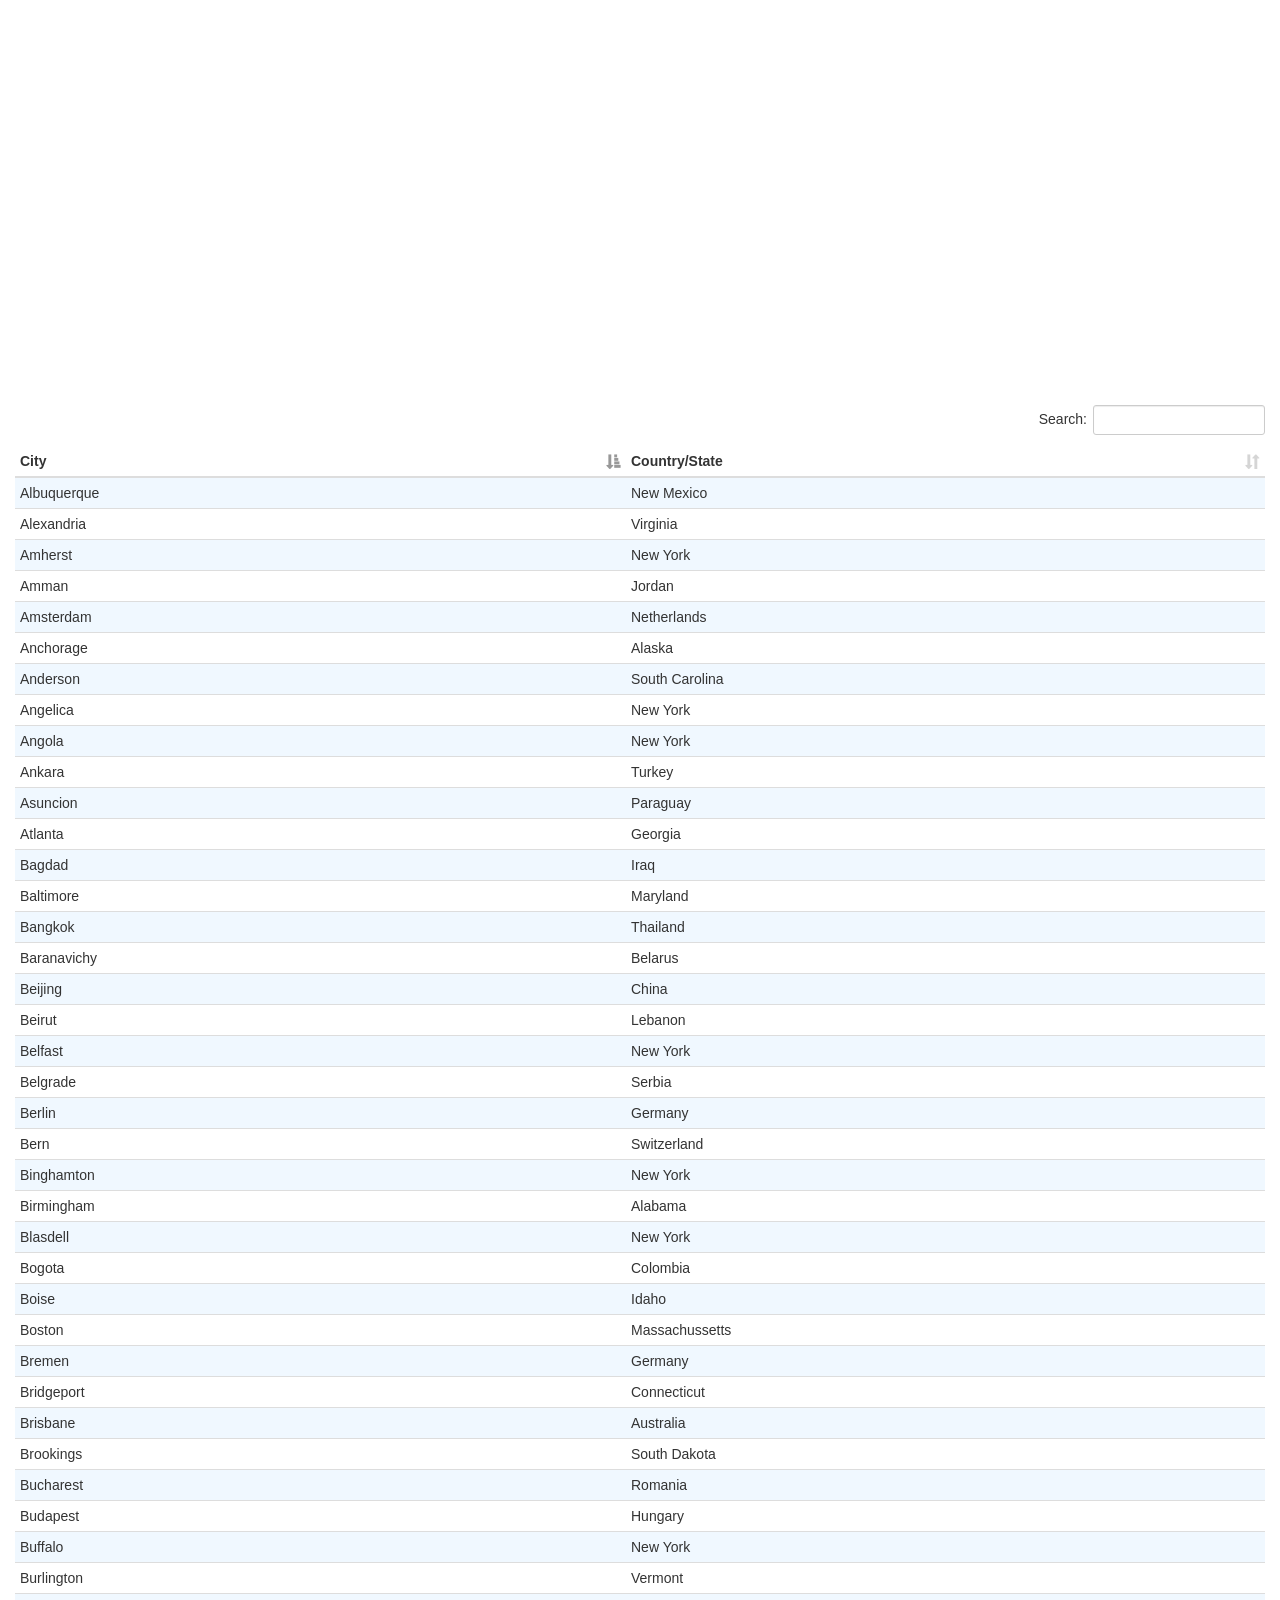
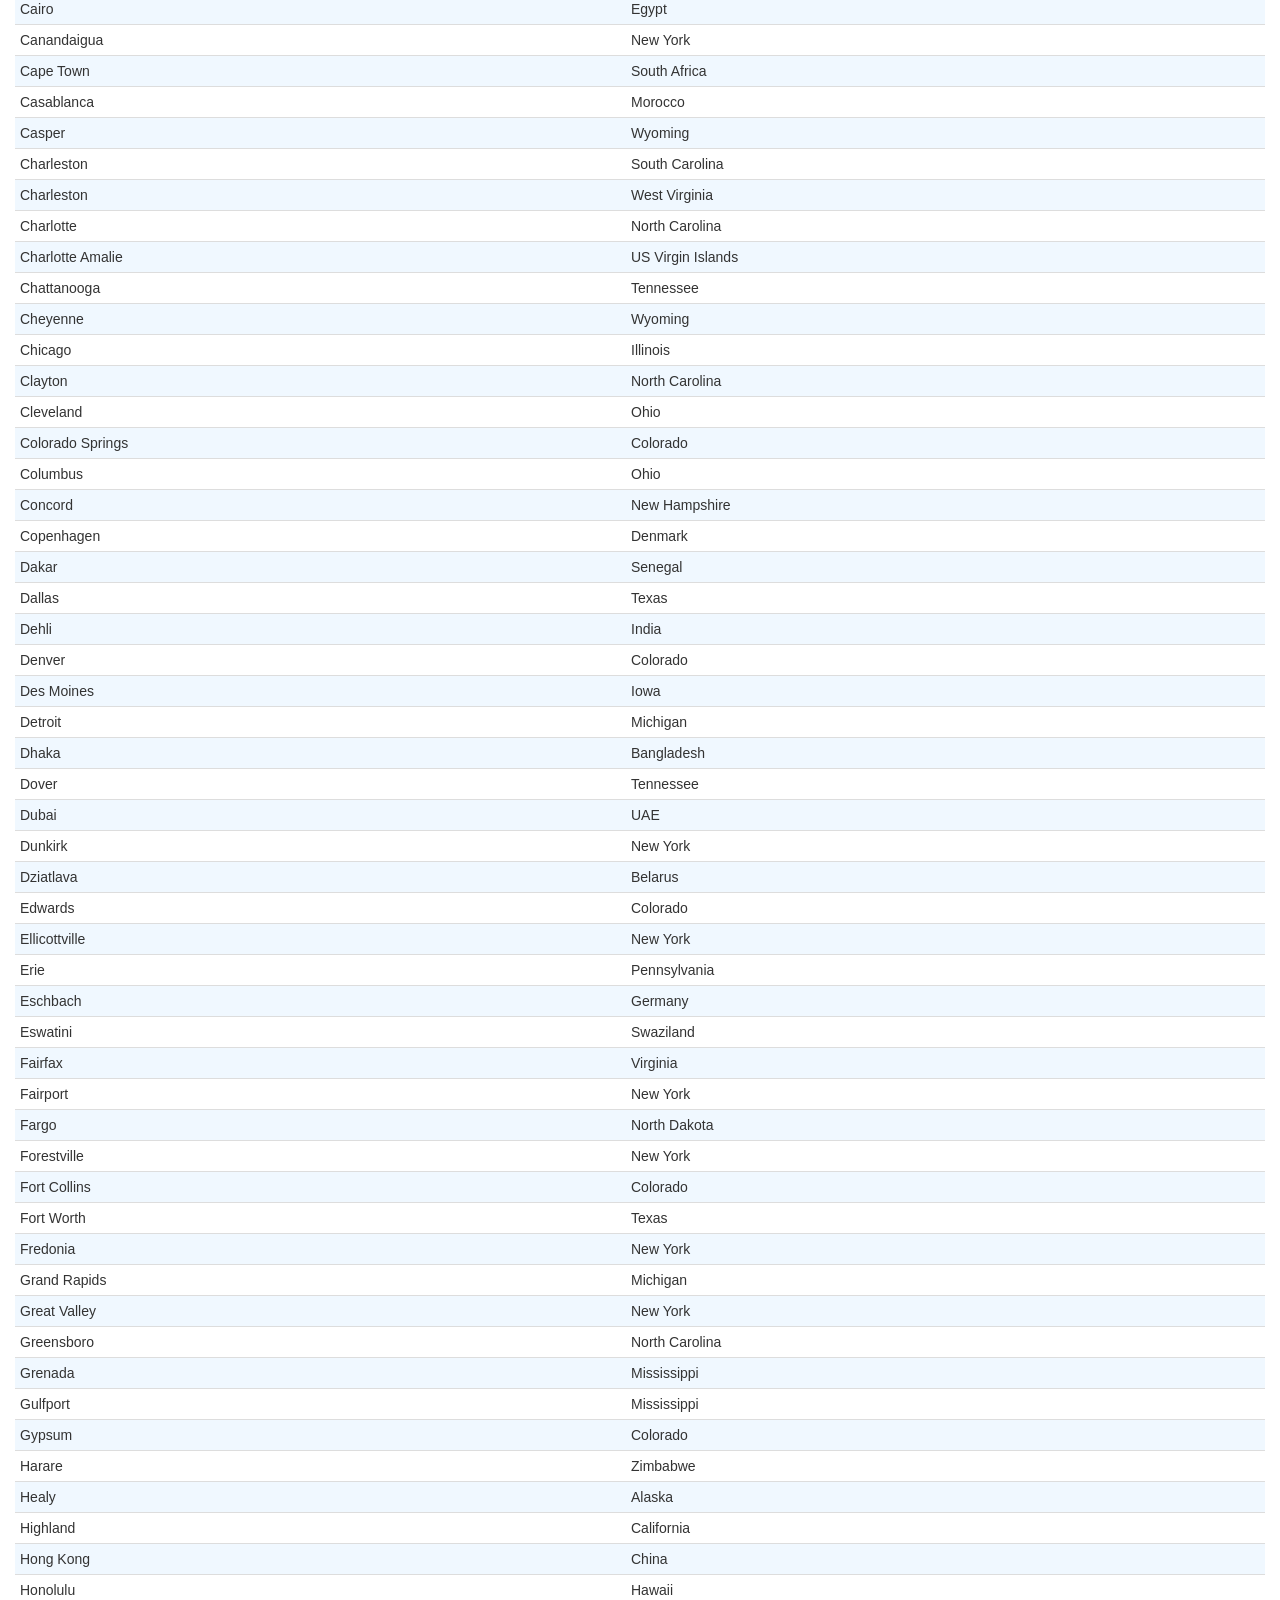
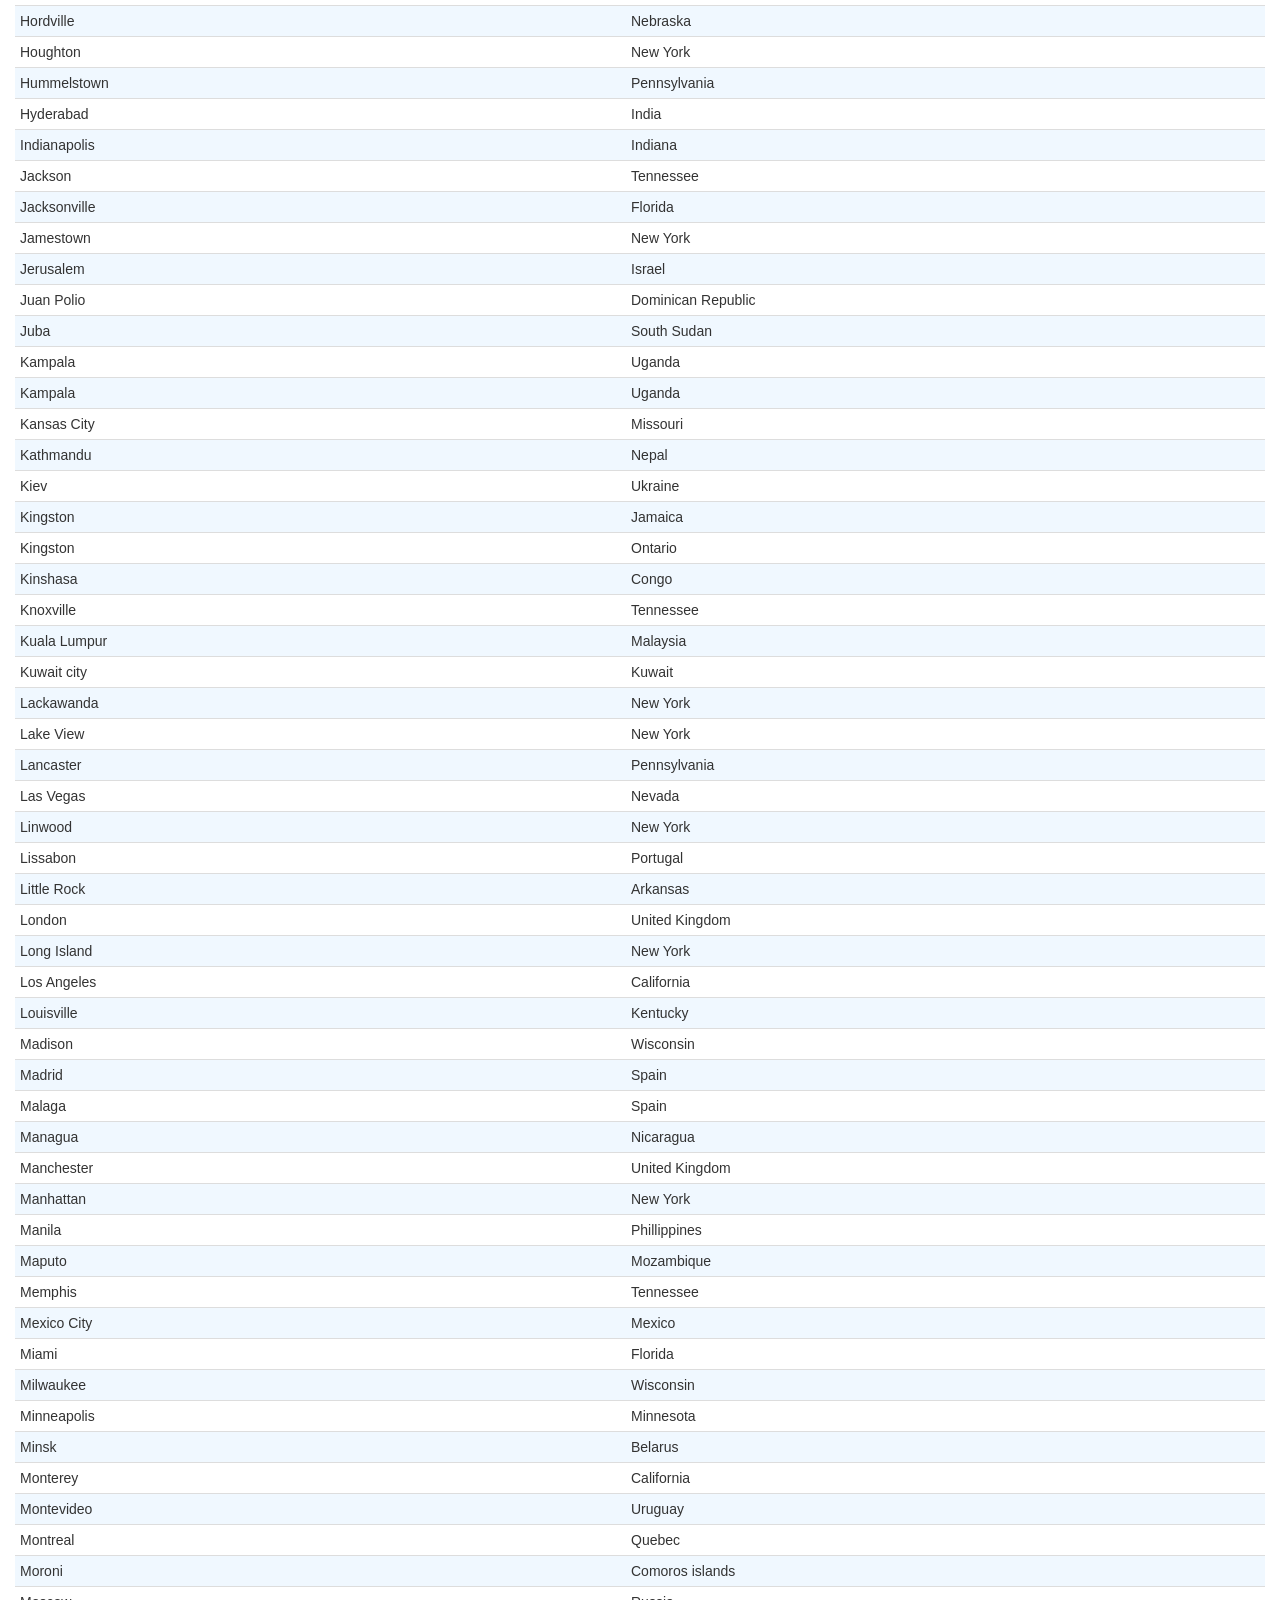
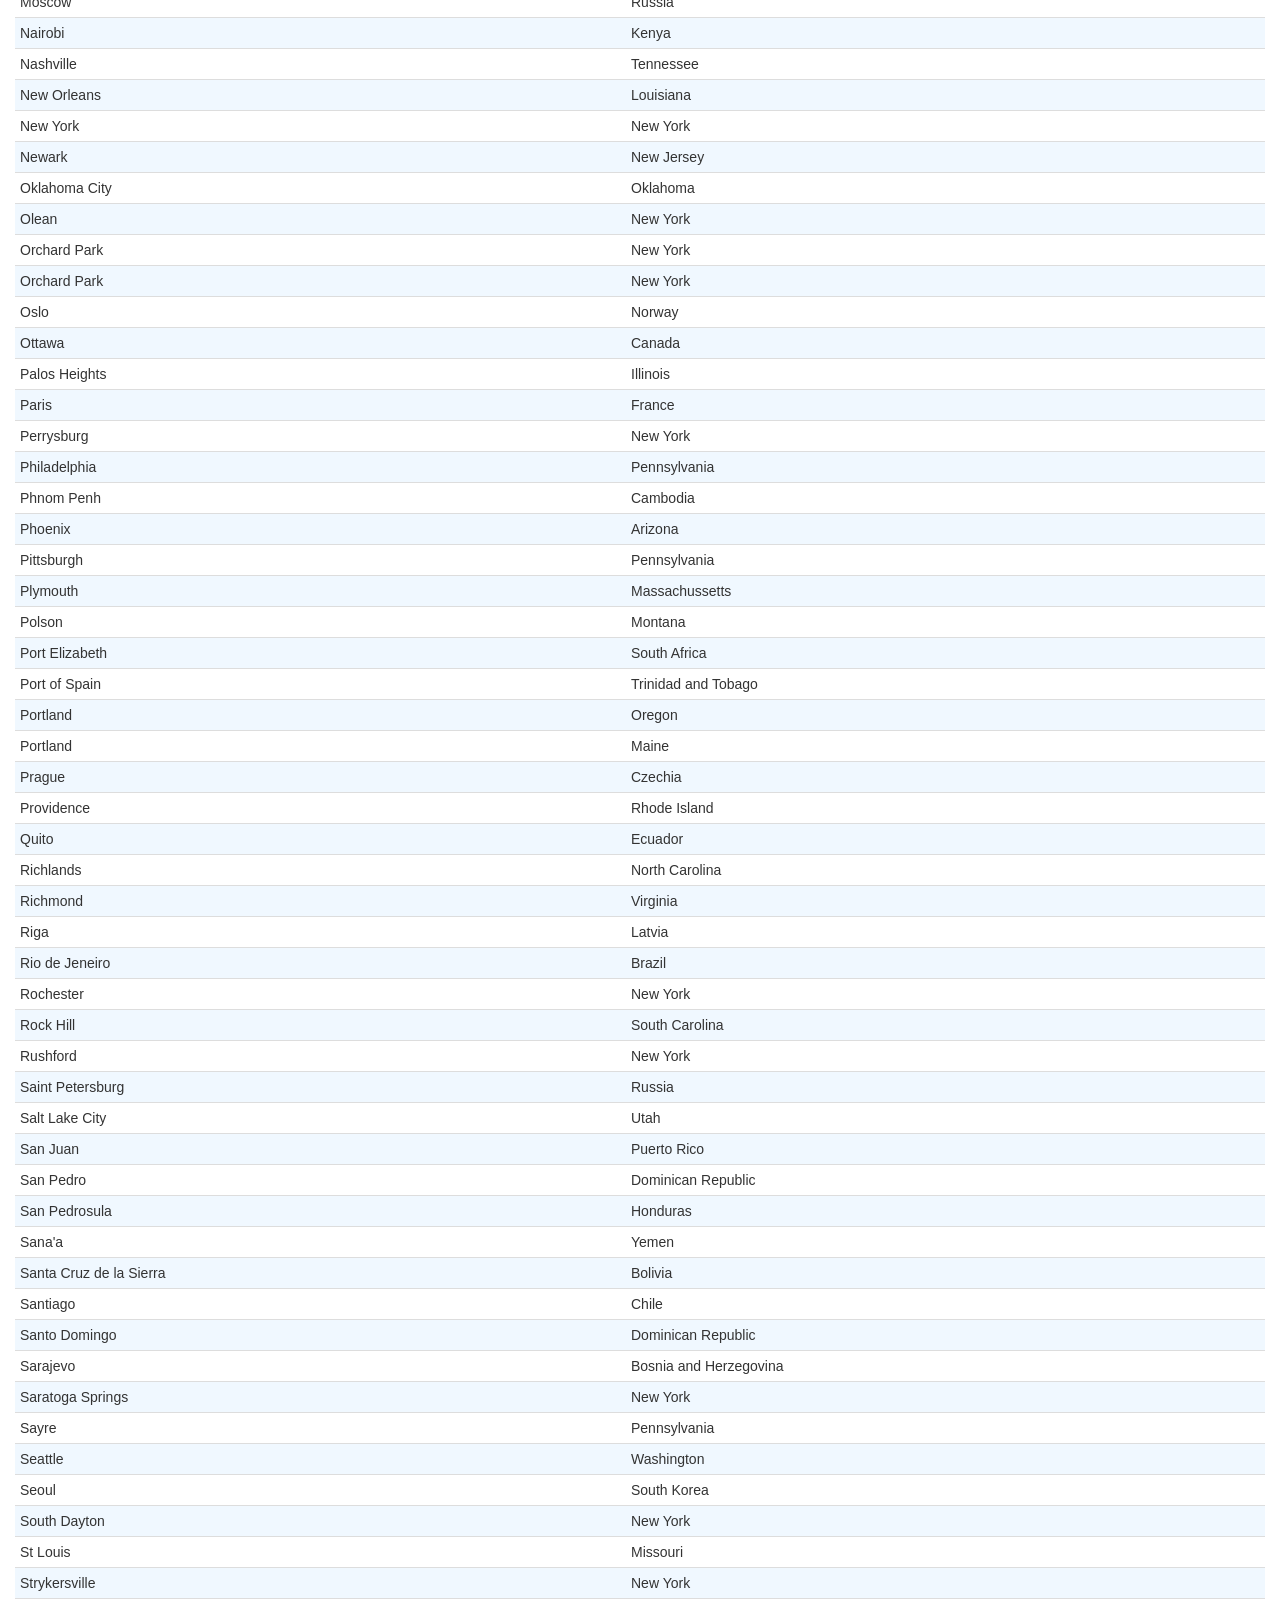
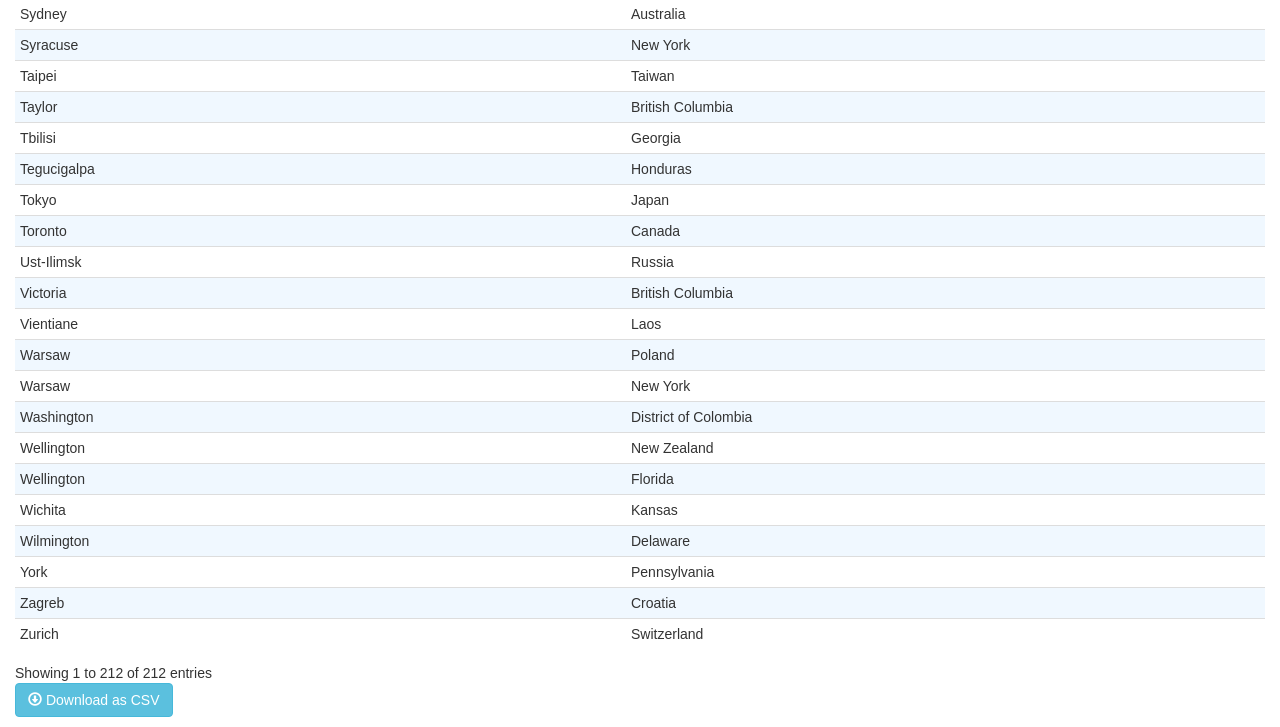
<file: index.html>
<!DOCTYPE html>
<html lang="en">
  <head>
    <meta charset="utf-8">
    <meta http-equiv="X-UA-Compatible" content="IE=edge">
    <meta name="viewport" content="width=device-width, initial-scale=1">
    <!-- The above 3 meta tags *must* come first in the head; any other head content must come *after* these tags -->
    <title>Chelsea's Army</title>
    <meta name="author" content="Derek Eder">
    <meta content="Display any CSV file as a searchable, filterable, pretty HTML table" />

    <!-- Bootstrap core CSS -->
    <link href="css/bootstrap.min.css" rel="stylesheet">
    <link href="css/dataTables.bootstrap.css" rel="stylesheet">

    <!-- HTML5 shim and Respond.js for IE8 support of HTML5 elements and media queries -->
    <!--[if lt IE 9]>
      <script type="text/javascript" src="https://oss.maxcdn.com/html5shiv/3.7.2/html5shiv.min.js"></script>
      <script type="text/javascript" src="https://oss.maxcdn.com/respond/1.4.2/respond.min.js"></script>
    <![endif]-->
  </head>

  <body>
    <iframe title="Chelsea's Army" aria-label="Map" id="datawrapper-chart-Oba1A"
    src="https://datawrapper.dwcdn.net/Oba1A/23/" scrolling="yes" frameborder="0"
    style="width: 0; min-width: 100% !important; border: none;" height="400"></iframe>

    <div class="container-fluid">

      <div id='table-container'></div>

    </div><!-- /.container -->


    <!-- Bootstrap core JavaScript
    ================================================== -->
    <!-- Placed at the end of the document so the pages load faster -->
    <script type="text/javascript" src="js/jquery.min.js"></script>
    <script type="text/javascript" src="js/bootstrap.min.js"></script>
    <script type="text/javascript" src="js/jquery.csv.min.js"></script>
    <script type="text/javascript" src="js/jquery.dataTables.min.js"></script>
    <script type="text/javascript" src="js/dataTables.bootstrap.js"></script>
    <script type="text/javascript" src="js/csv_to_html_table.js"></script>


    <script type="text/javascript">
      // function format_link(link){
      //   if (link)
      //     return "<a href='" + link + "' target='_blank'>" + link + "</a>";
      //   else
      //     return "";
      // }

        CsvToHtmlTable.init({
          csv_path: 'countries-states2.csv',
          element: 'table-container',
          allow_download: true,
          csv_options: {separator: ',', delimiter: '\n'},
          datatables_options: {"paging": false}
        });
    </script>
    <script type="text/javascript">!function()
    {"use strict";window.addEventListener("message",(function(a){if(void 0!==a.data["datawrapper-height"])for(var e in a.data["datawrapper-height"])
    {var t=document.getElementById("datawrapper-chart-"+e)||document.querySelector("iframe[src*='"+e+"']");t&&(t.style.height=a.data["datawrapper-height"][e]+"px")}}))}();
    </script>
  </body>
</html>
</file>
